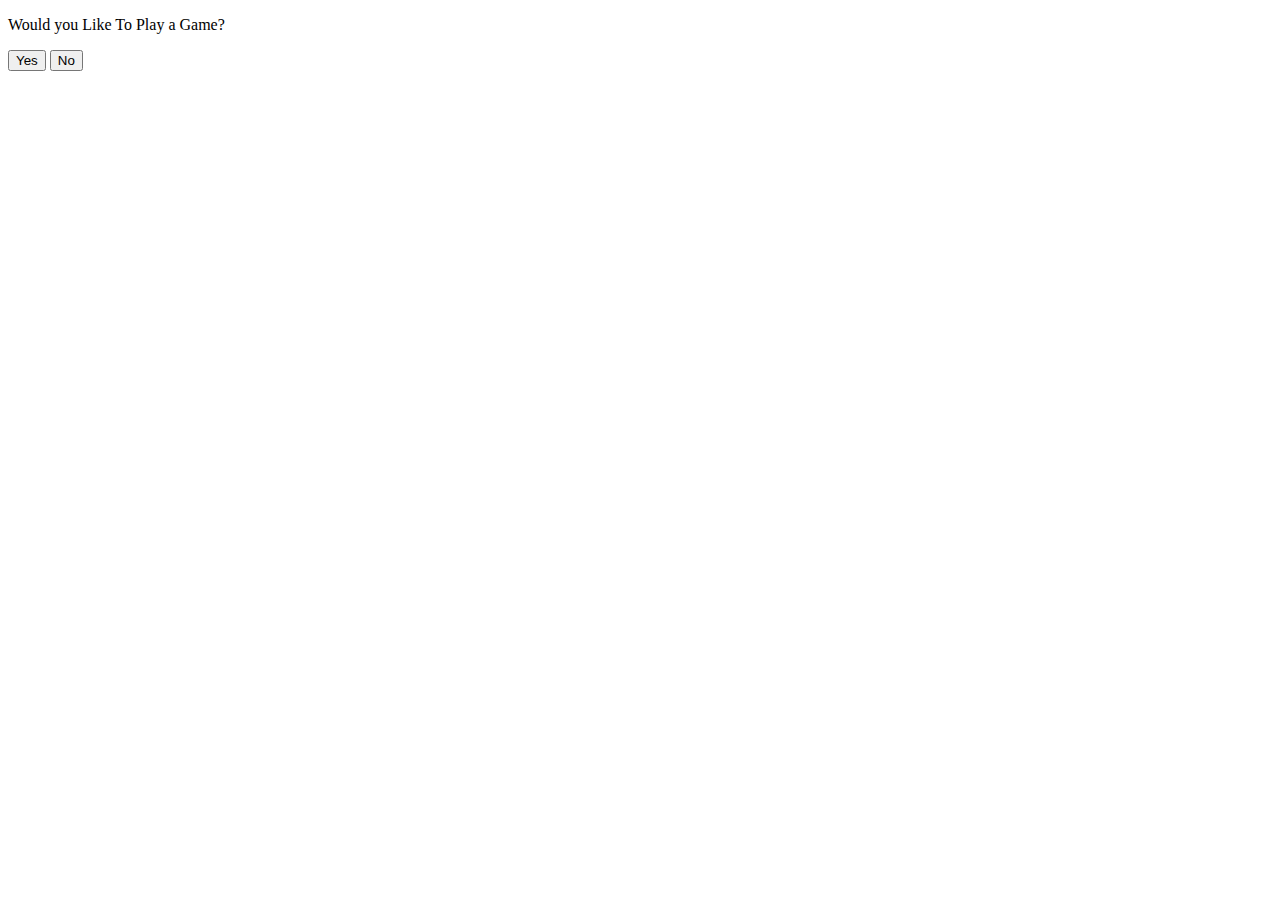
<file: HTMLCSSJSFiles/ChoiceGame/index.html>
<!DOCTYPE html>
<html>
    <head>
        <title>Choice Game</title>
    </head>
    <body>
        <div>
            <div>
                <p id="text">
                    Would you Like To Play a Game?
                </p>
            </div>
            <div id="holder">
                <button class="buttons" id="yes">
                    Yes
                </button>
                <button class="buttons" id="no">
                    No
                </button>
            </div>
            <div>
                <p id="End" style="display:none;">
                    There is No Game, This is All
                </p>
                <button class="buttons" style="margin-left:47%;display:none;" id="ok">
                    Ok
                </button>
                <!--
                <button class="buttons" style="margin-left:46.5%;margin-top:2.5%;display:none;" id="stop">
                    Stop
                </button>
-->
                <button class="buttons" style="margin-left:46%;margin-top:2.5%;display:none;" id="reset">
                    Reset
                </button>
            </div>
        </div>
    </body>
</html>
</file>
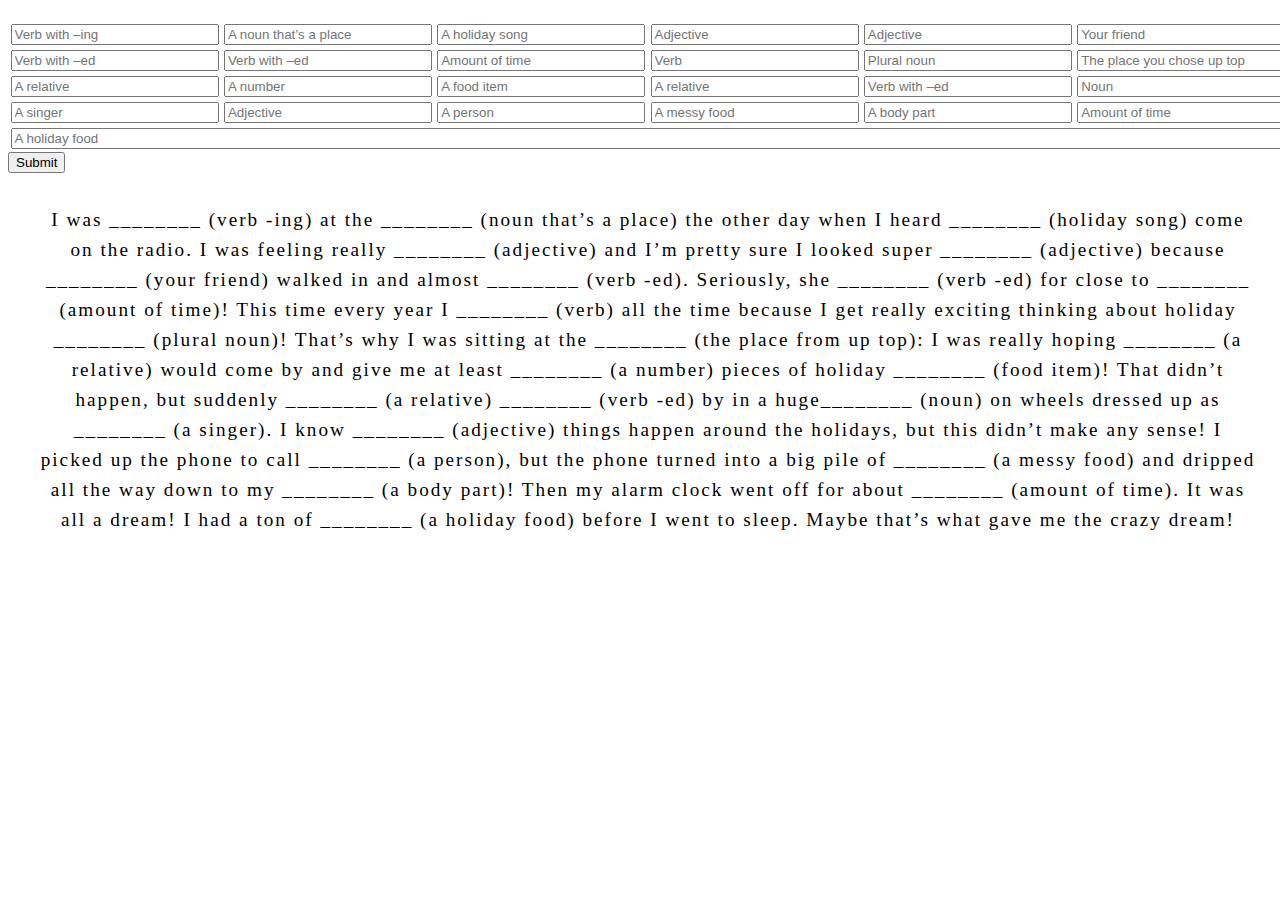
<file: HTMLCSSJSFiles/MadLib/index.html>
<!DOCTYPE html>
<html>

<!-- 
  https://dorkdiaries.com/2011/11/holiday-mad-libs/
  -->
  
<head>
  <meta charset="utf-8">
  <meta name="viewport" content="width=device-width">
  <title>replit</title>
  <link href="style.css" rel="stylesheet" type="text/css" />
</head>

<body>
  <h1>
    
  </h1>
  <div id="holder">
    <input class="tocontain" type="text" placeholder="Verb with –ing" id="v1">
    <input class="tocontain" type="text" placeholder="A noun that’s a place" id="v2">
    <input class="tocontain" type="text" placeholder="A holiday song" id="v3">
    <input class="tocontain" type="text" placeholder="Adjective" id="v4">
    <input class="tocontain" type="text" placeholder="Adjective" id="v5">
    <input class="tocontain" type="text" placeholder="Your friend" id="v6">
    <input class="tocontain" type="text" placeholder="Verb with –ed" id="v7">
    <input class="tocontain" type="text" placeholder="Verb with –ed" id="v8">
    <input class="tocontain" type="text" placeholder="Amount of time" id="v9">
    <input class="tocontain" type="text" placeholder="Verb" id="v10">
    <input class="tocontain" type="text" placeholder="Plural noun" id="v11">
    <input class="tocontain" type="text" placeholder="The place you chose up top" id="v12">
    <input class="tocontain" type="text" placeholder="A relative" id="v13">
    <input class="tocontain" type="text" placeholder="A number" id="v14">
    <input class="tocontain" type="text" placeholder="A food item" id="v15">
    <input class="tocontain" type="text" placeholder="A relative" id="v16">
    <input class="tocontain" type="text" placeholder="Verb with –ed" id="v17">
    <input class="tocontain" type="text" placeholder="Noun" id="v18">
    <input class="tocontain" type="text" placeholder="A singer" id="v19">
    <input class="tocontain" type="text" placeholder="Adjective" id="v20">
    <input class="tocontain" type="text" placeholder="A person" id="v21">
    <input class="tocontain" type="text" placeholder="A messy food" id="v22">
    <input class="tocontain" type="text" placeholder="A body part" id="v23">
    <input class="tocontain" type="text" placeholder="Amount of time" id="v24">
    <input class="tocontain" type="text" placeholder="A holiday food" id="v25">
  </div>
  <button id="Button">
    Submit
  </button>
  <p id="text">
    I was ________ (verb -ing) at the ________ (noun that’s a place) the other day when I heard ________ (holiday song) come on the radio. I was feeling really ________ (adjective) and I’m pretty sure I looked super ________ (adjective) because ________ (your friend) walked in and almost ________ (verb -ed). Seriously, she ________ (verb -ed) for close to ________ (amount of time)!

This time every year I ________ (verb) all the time because I get really exciting thinking about holiday ________ (plural noun)! That’s why I was sitting at the ________ (the place from up top): I was really hoping ________ (a relative) would come by and give me at least ________ (a number) pieces of holiday ________ (food item)!

That didn’t happen, but suddenly ________ (a relative) ________ (verb -ed) by in a huge________ (noun) on wheels dressed up as ________ (a singer). I know ________ (adjective) things happen around the holidays, but this didn’t make any sense! I picked up the phone to call ________ (a person), but the phone turned into a big pile of ________ (a messy food) and dripped all the way down to my ________ (a body part)!

Then my alarm clock went off for about ________ (amount of time). It was all a dream! I had a ton of ________ (a holiday food) before I went to sleep. Maybe that’s what gave me the crazy dream!
  </p>
  <script src="https://code.jquery.com/jquery-3.6.0.min.js" integrity="sha256-/xUj+3OJU5yExlq6GSYGSHk7tPXikynS7ogEvDej/m4=" crossorigin="anonymous"></script>
  <script src="script.js"></script>
</body>

</html>
</file>
<file: HTMLCSSJSFiles/MadLib/style.css>
html, body {
  height: 100%;
  width: 100%;
}

#holder{
  display: flex;
  flex-direction: row;
  flex-wrap: wrap ;
}

.tocontain{
  flex: auto;
  margin: 0.2%;
  color: black;
}
#text{
  letter-spacing: 2px;
  line-height: 30px;
  text-align: center;
  font-size: 120%;
  margin: 2.5%;
}
#button{
  text-align: center;
  align-content: center;
  margin-left: 50%;
}
</file>
